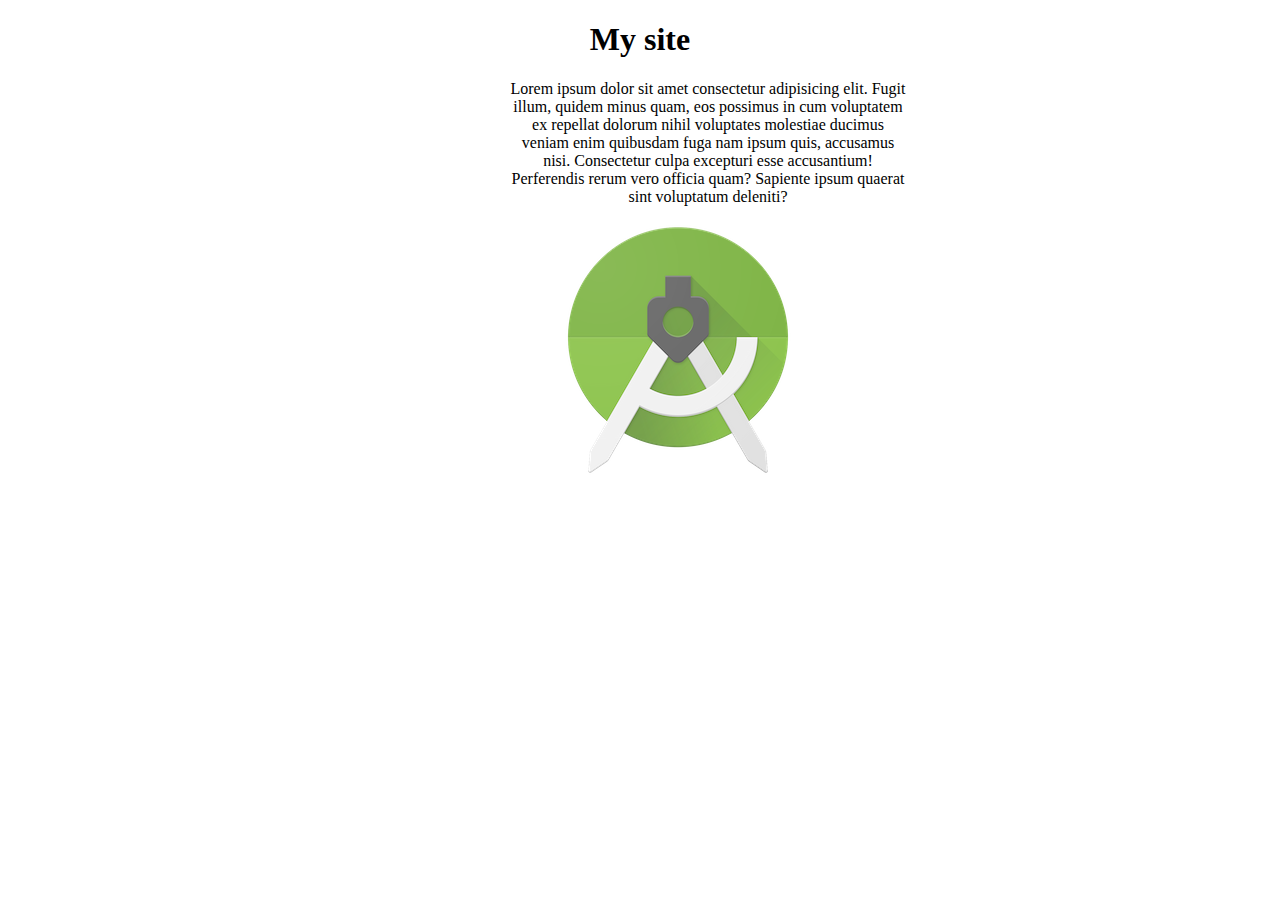
<file: githubsites/index/index.html>
<!DOCTYPE html>
<html lang="en">

<head>
    <meta charset="UTF-8">
    <meta name="viewport" content="width=device-width, initial-scale=1.0">
    <title>My site</title>
</head>

<body>
    <h1 style="text-align: center;">My site</h1>
    <p style="text-align: center; width: 400px; margin-left: 500px;">Lorem ipsum dolor sit amet consectetur adipisicing elit. Fugit illum, quidem minus
        quam, eos possimus in cum voluptatem ex repellat dolorum nihil voluptates molestiae ducimus veniam enim
        quibusdam fuga nam ipsum quis, accusamus nisi. Consectetur culpa excepturi esse accusantium! Perferendis rerum
        vero officia quam? Sapiente ipsum quaerat sint voluptatum deleniti?
    </p>
    <img src="./androidstudio.png" alt="" style="position: absolute; left: 550px;">
</body>

</html>
</file>
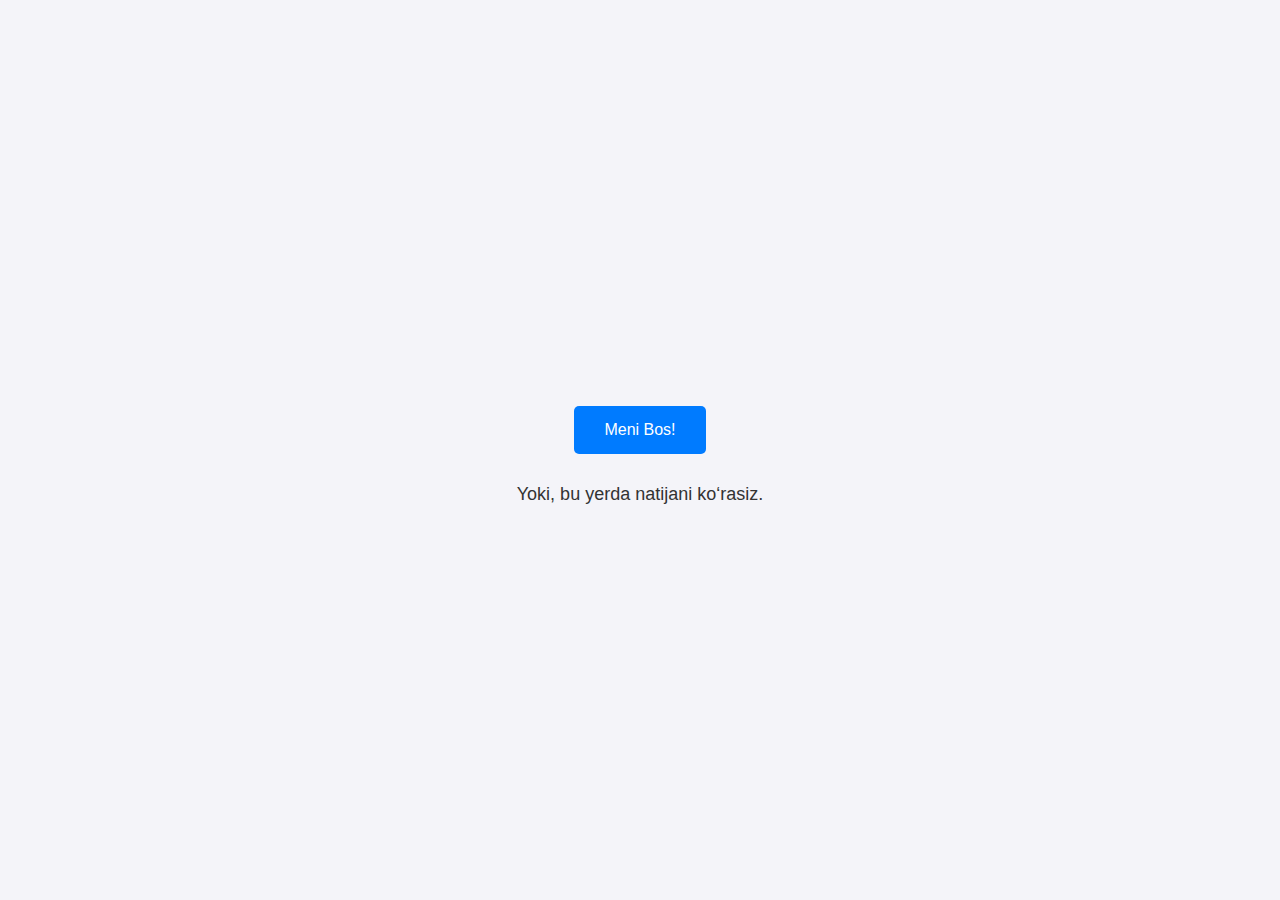
<file: githubsites/java script/index.html>
<!DOCTYPE html>
<html lang="en">
<head>
    <meta charset="UTF-8">
    <meta name="viewport" content="width=device-width, initial-scale=1.0">
    <link rel="stylesheet" href="./style.css">
    <title>Zamonaviy JS Namoyish</title> 
</head>
<body>
    <div class="container">
        <button class="button" id="clickButton">Meni Bos!</button>
        <div class="output" id="output">Yoki, bu yerda natijani ko‘rasiz.</div>
    </div>
    <script src="./app.js"></script>
</body>
</html>
</file>
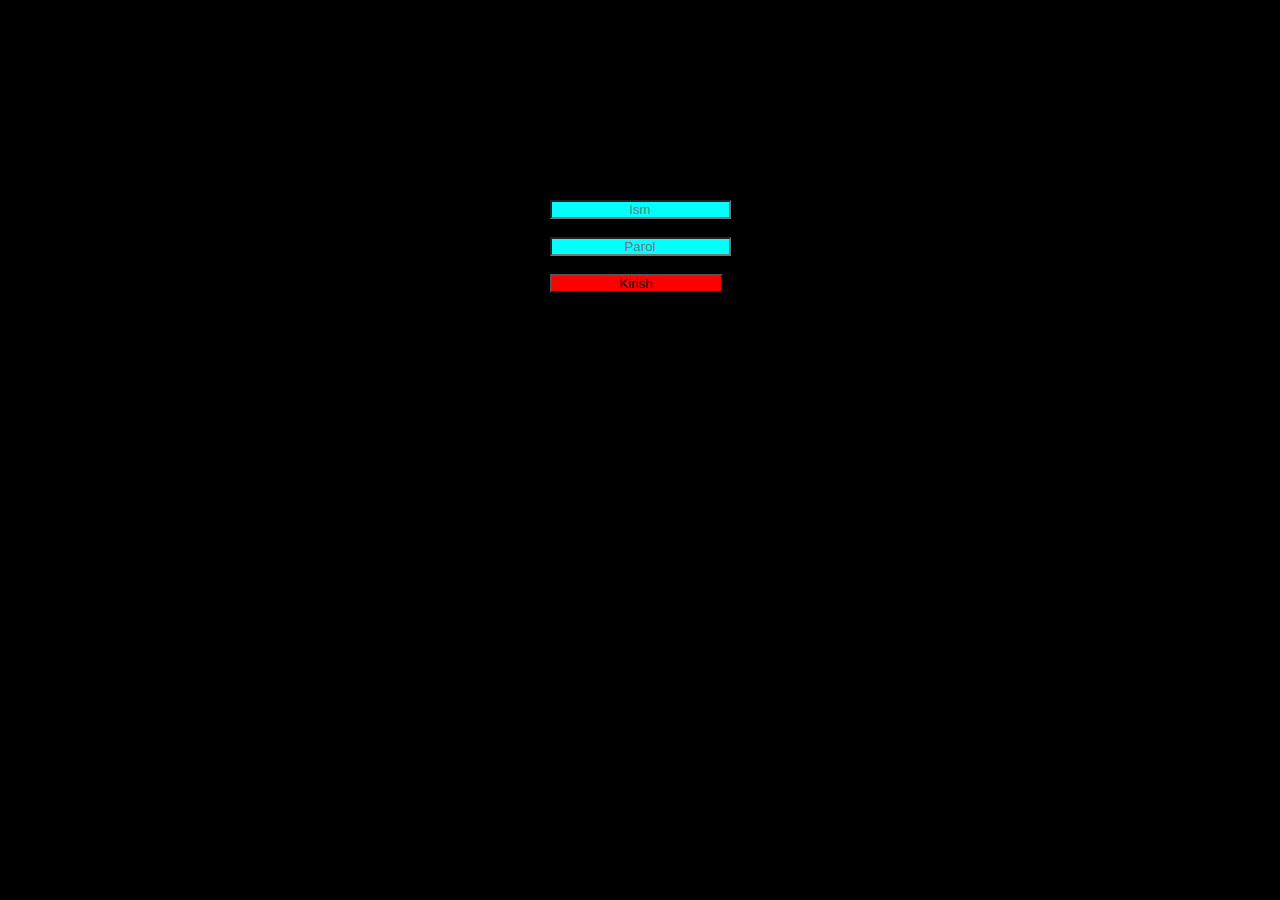
<file: githubsites/index/css sites/index.html>
<!DOCTYPE html>
<html lang="en">
<head>
    <meta charset="UTF-8">
    <meta name="viewport" content="width=device-width, initial-scale=1.0">
    <link rel="stylesheet" href="./style.css">
    <title>My css site</title>
</head>
<body>
    <div class="box">
        <input type="text" placeholder="Ism">
        <br>
        <br>
        <input type="password" placeholder="Parol">
        <br>
        <br>
        <button>Kirish</button>
    </div>
</body>
</html>
</file>
<file: githubsites/java script/style.css>
body {
    font-family: Arial, sans-serif;
    display: flex;
    justify-content: center;
    align-items: center;
    height: 100vh;
    margin: 0;
    background-color: #f4f4f9;
}
.container {
    text-align: center;
}
.button {
    background-color: #007bff;
    border: none;
    color: white;
    padding: 15px 30px;
    text-align: center;
    text-decoration: none;
    display: inline-block;
    font-size: 16px;
    margin: 10px;
    cursor: pointer;
    border-radius: 5px;
    transition: background-color 0.3s ease, transform 0.2s ease;
}
.button:hover {
    background-color: #0056b3;
    transform: scale(1.05);
}
.output {
    margin-top: 20px;
    font-size: 18px;
    color: #333;
}
</file>
<file: githubsites/index/css sites/style.css>
*{
    margin: 0;
    padding: 0px;
    box-sizing: border-box;
}

body{
    display: flex;
    align-items: center;
    justify-content: center;
    max-width: 400vh;
    margin-top: 200px;
    background-color: black;
}

.box input{
    color: red;
    background-color: aqua;
    text-align: center;
}

.box button{
    width: 173px;
    background-color: red;
}
</file>
